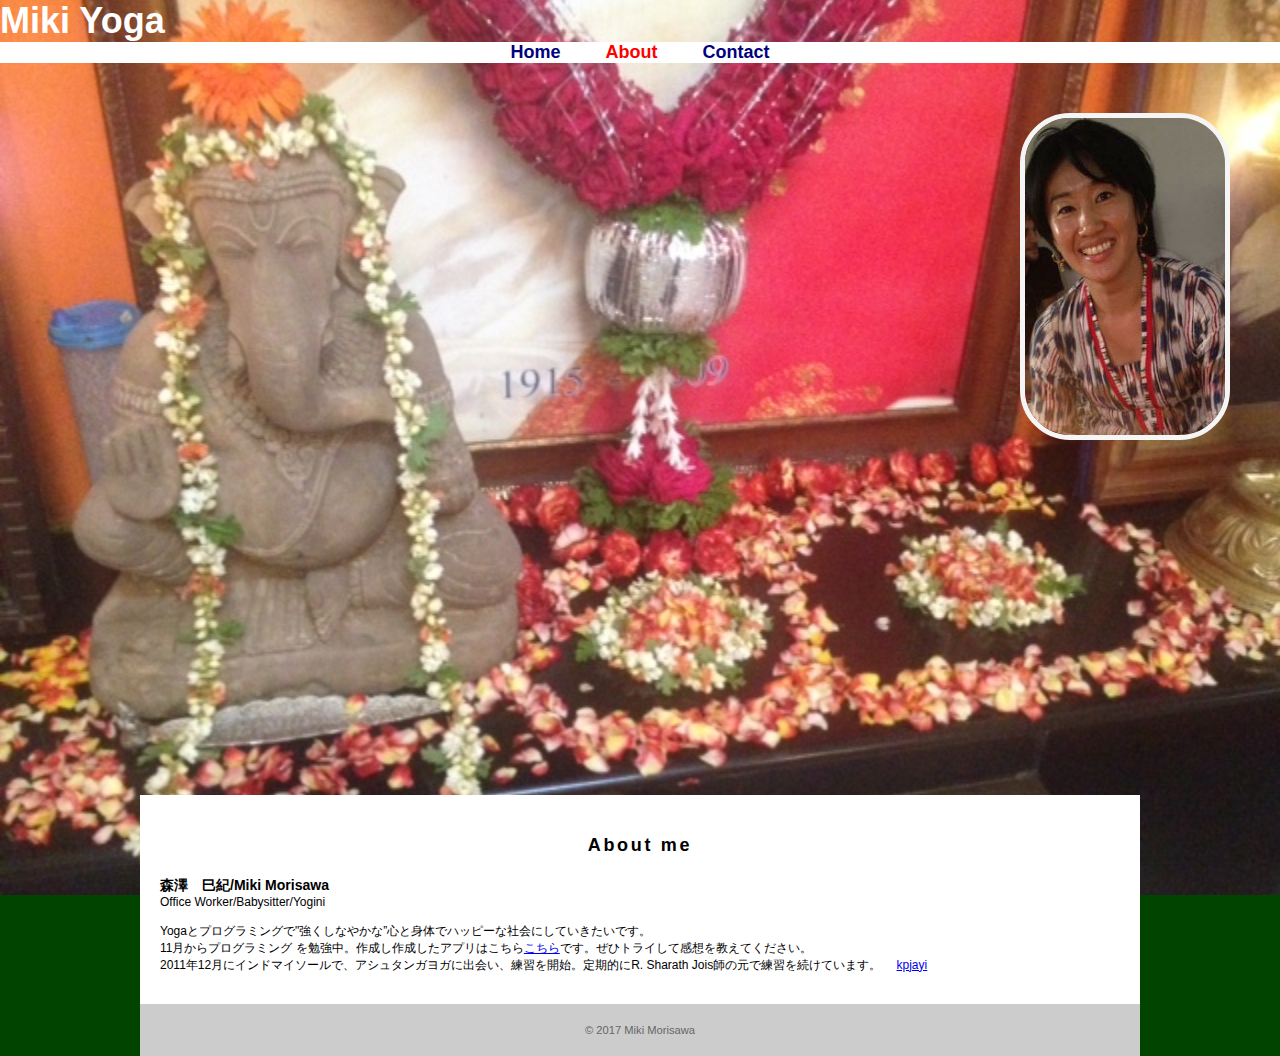
<file: index.html>
<!DOCTYPE html>
<html lang="ja">
  <head>
    <meta charset="utf-8">
    <title>プロフィール</title>
    <link rel="stylesheet" href="profile.css">
  </head>
  <body>
      
    <header>
        <h1>Miki Yoga</h1>
         <nav>
        <ul>
          <li><a href="index.html">Home</a></li>
          <li><a href="index.html" class="selected">About</a></li>
          <li><a href="contact.html">Contact</a></li>
        </ul>
      </nav>
        <div id="logo">
        <img src="Miki2.JPG" alt="">
      </div>
    </header>
        <div class="container">
        <section>
        <h2>About me</h2>
        <h3>森澤　巳紀/Miki Morisawa</h3>
        <p>Office Worker/Babysitter/Yogini</p>
        <br>
        <p>Yogaとプログラミングで"強くしなやかな”心と身体でハッピーな社会にしていきたいです。
        <p>11月から<span class="green">プログラミング</span> を勉強中。作成し作成したアプリはこちら<a href=
        "https://github.com/mikiyoga" target="_blank">こちら</a>です。ぜひトライして感想を教えてください。
        </p>
        <p>2011年12月にインドマイソールで、アシュタンガヨガに出会い、練習を開始。定期的にR. Sharath Jois師の元で練習を続けています。
        　<a href= "http://kpjayi.org/" target="_blank">kpjayi</a>
    </section>
      <footer>
        <p>&copy; 2017 Miki Morisawa</p>
      </footer>
    </div>
  </body>
</html>
</file>
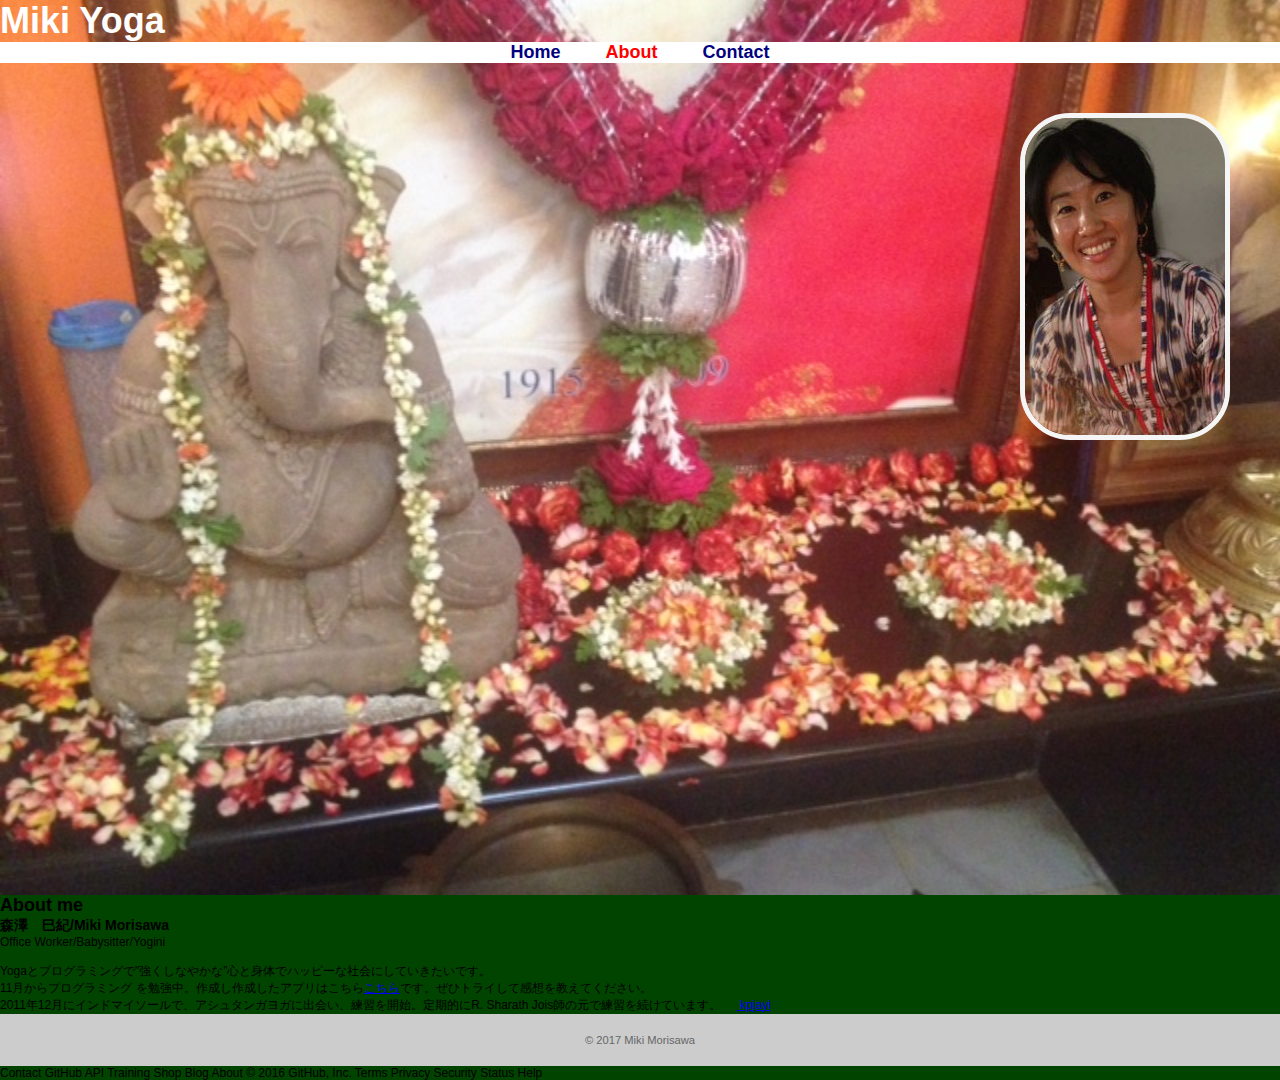
<file: profile.html>
<!DOCTYPE html>
<html lang="ja">
  <head>
    <meta charset="utf-8">
<title>プロフィール</title>
    <link rel="stylesheet" href="profile.css">
  </head>
  <body>
      
    <header>
        <h1>Miki Yoga</h1>
         <nav>
        <ul>
          <li><a href="index.html">Home</a></li>
          <li><a href="profile.html" class="selected">About</a></li>
          <li><a href="contact.html">Contact</a></li>
        </ul>
      </nav>
        <div id="logo">
        <img src="Miki2.JPG" alt="">
      </div>
    </header>
        <h2>About me</h2>
        <h3>森澤　巳紀/Miki Morisawa</h3>
        <p>Office Worker/Babysitter/Yogini</p>
        <br>
        <p>Yogaとプログラミングで"強くしなやかな”心と身体でハッピーな社会にしていきたいです。
        <p>11月から<span class="green">プログラミング</span> を勉強中。作成し作成したアプリはこちら<a href=
        "https://github.com/mikiyoga"target="_blank">こちら</a>です。ぜひトライして感想を教えてください。
        </p>
        <p>2011年12月にインドマイソールで、アシュタンガヨガに出会い、練習を開始。定期的にR. Sharath Jois師の元で練習を続けています。
        　<a href= "http://kpjayi.org/" target="_blank"> kpjayi</a>
      <footer>
        <p>&copy; 2017 Miki Morisawa</p>
      </footer>
    </div>
  </body>
</html>
Contact GitHub API Training Shop Blog About
© 2016 GitHub, Inc. Terms Privacy Security Status Help
</file>
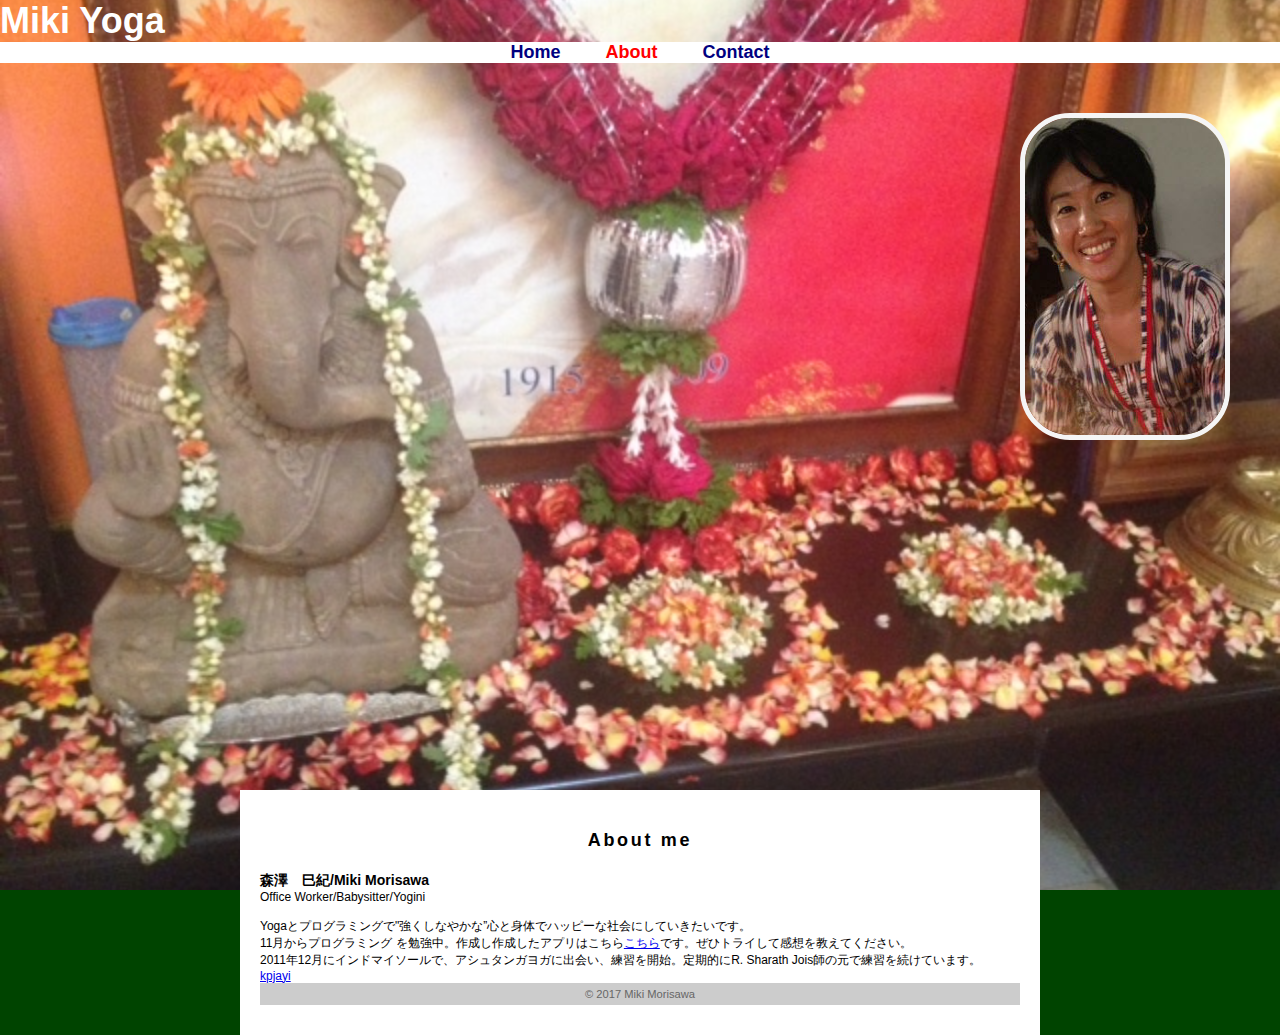
<file: Profile/profile.html>
<title>プロフィール</title>
    <link rel="stylesheet" href="profile.css">
  </head>
  <body>
      
    <header>
        <h1>Miki Yoga</h1>
         <nav>
        <ul>
          <li><a href="index.html">Home</a></li>
          <li><a href="profile.html" class="selected">About</a></li>
          <li><a href="contact.html">Contact</a></li>
        </ul>
      </nav>
        <div id="logo">
        <img src="Miki2.JPG" alt="">
      </div>
    </header>
    <div class="container">
      <section>
        <h2>About me</h2>
        <h3>森澤　巳紀/Miki Morisawa</h3>
        <p>Office Worker/Babysitter/Yogini</p>
        <br>
        <p>Yogaとプログラミングで"強くしなやかな”心と身体でハッピーな社会にしていきたいです。
        <p>11月から<span class="green">プログラミング</span> を勉強中。作成し作成したアプリはこちら<a href=
        "https://github.com/mikiyoga"target="_blank">こちら</a>です。ぜひトライして感想を教えてください。
        </p>
        <p>2011年12月にインドマイソールで、アシュタンガヨガに出会い、練習を開始。定期的にR. Sharath Jois師の元で練習を続けています。
        　<a href= "http://kpjayi.org/" target="_blank"> kpjayi</a>
      <footer>
        <p>&copy; 2017 Miki Morisawa</p>
      </footer>
    </div>
  </body>
</html>
</file>
<file: profile.css>
* {
  margin: 0;
  padding: 0;
}

body {
  font-family: YuGothic, "游ゴシック", "メイリオ", Meiryo, "ヒラギノ角ゴ Pro W3", "Hiragino Kaku Gothic Pro", sans-serif;
  background-color: #004400;
  font-size: 12px;
}

header {
  background-image: url("bg.JPG");
  background-position: center;
  background-size: cover;
  background-repeat: no-repeat;
  padding-bottom: 400px;
  color: #fff;
  font-size:18px;
}

 #logo {
  padding: 50px 50px;
  text-align: right;
}
#logo img {
  max-width: 200px;
  border-radius: 50px;
  border: 5px solid #f5f5f5;
}
#logo h1 {
  letter-spacing: 0.15em;
  color: #fff;
  text-shadow: 1px 1px 0px #000;
}

nav {
  text-align: center;
  background: #FFFFFF;

}
nav ul li {
  
  margin: 0 20px;
  display: inline-block;
}

nav ul li a {
  text-decoration: none;
  color: #000080;
  font-weight: bold;
}

nav ul li a.selected {
  color: #FF0000;
}


.container {
  max-width: 1000px;
  margin: -100px auto 0;
  background-color: #fff;
}

section {
  padding: 30px 20px;
}

section h2 {
  padding: 10px 0 20px 0;
  text-align: center;
  letter-spacing: 0.15em;
}

footer {
  padding: 20px 0;
  font-size: 93%;
  text-align: center;
  background-color: #ccc;
  color: #666;
}
</file>
<file: Profile/profile.css>
* {
  margin: 0;
  padding: 0;
}

body {
  font-family: YuGothic, "游ゴシック", "メイリオ", Meiryo, "ヒラギノ角ゴ Pro W3", "Hiragino Kaku Gothic Pro", sans-serif;
  background-color: #004400;
  font-size: 12px;
}
  
  nav {
  text-align: center;
  background: #FFFFFF;

 
}

nav ul li a {
  text-decoration: none;
  color: #000080;
  font-weight: bold;
}

nav ul li a.selected {
  color: #FF0000;
}

nav ul li {
  display: inline-block;
}
nav ul li {
  margin: 0 20px;
  display: inline-block;
}


header {
  background-image: url("bg.JPG");
  background-position: center;
  background-size: cover;
  background-repeat: no-repeat;
  padding-bottom: 400px;
  color: #fff;
  font-size:18px;
}

 #logo {
  padding: 50px 50px;
  text-align: right;
}
#logo img {
  max-width: 200px;
  border-radius: 50px;
  border: 5px solid #f5f5f5;
}
#logo h1 {
  letter-spacing: 0.15em;
  color: #fff;
  text-shadow: 1px 1px 0px #000;
}
.container {
  max-width: 800px;
  margin: -100px auto 0;
  background-color: #fff;
}
section {
  padding: 30px 20px;
}
section h2 {
  padding: 10px 0 20px 0;
  text-align: center;
  letter-spacing: 0.15em;
}
footer {
  padding: 5px 0;
  font-size: 93%;
  text-align: center;
  background-color: #ccc;
  color: #666;
}
</file>
